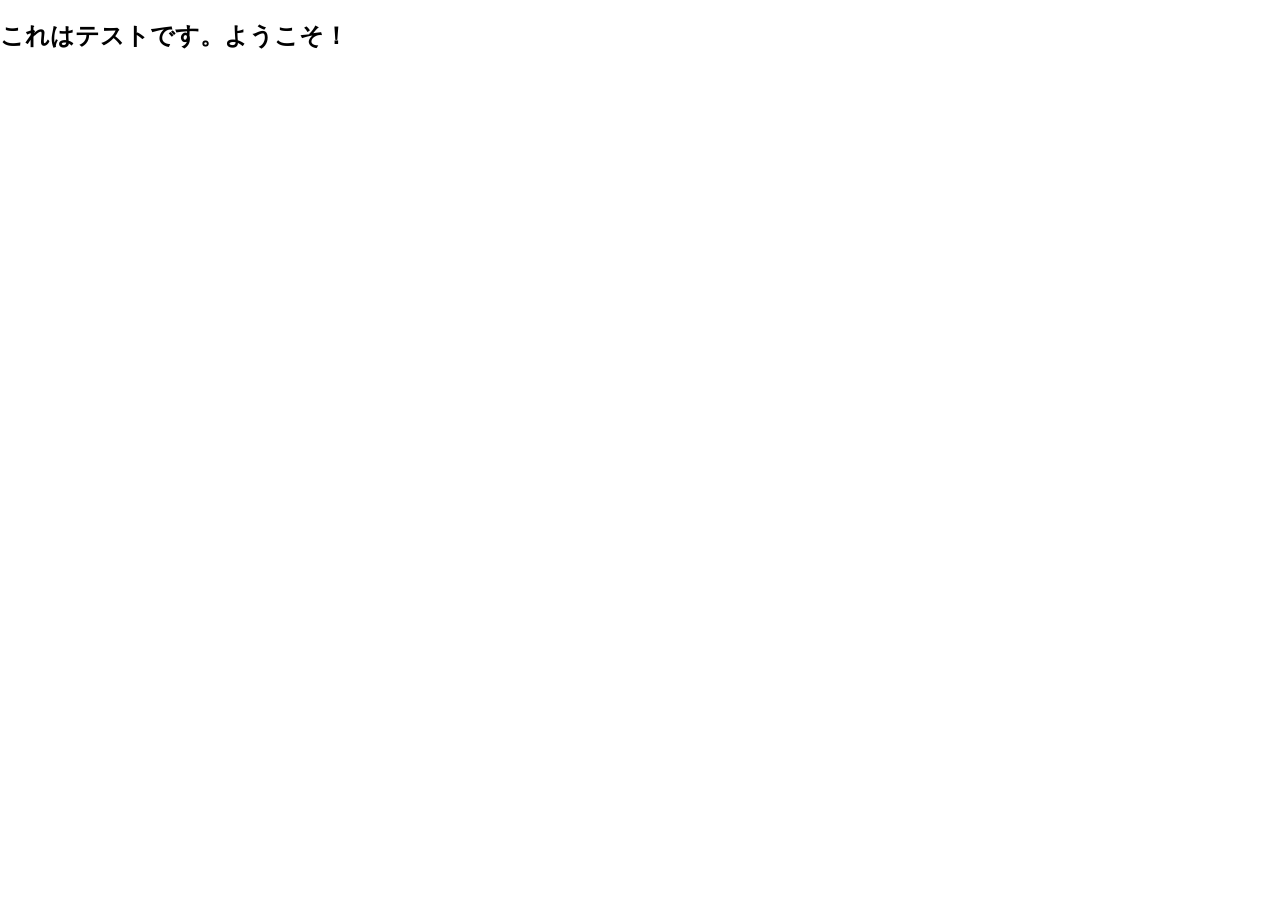
<file: test.html>
<!DOCTYPE html>
<html>
  <head>
  <meta charset="utf-8">
  <meta name="viewport" content="width=device-width, initial-scale=1.0">
  <title>Progate</title>
  <link href="https://maxcdn.bootstrapcdn.com/font-awesome/4.7.0/css/font-awesome.min.css" rel="stylesheet" integrity="sha384-wvfXpqpZZVQGK6TAh5PVlGOfQNHSoD2xbE+QkPxCAFlNEevoEH3Sl0sibVcOQVnN" crossorigin="anonymous">
  <link rel="stylesheet" type="text/css" href="stylesheet.css">
  </head>
  <body>
    <h2>これはテストです。ようこそ！</h2>
  </body>
</html>
</file>
<file: stylesheet.css>
* {
  box-sizing: border-box;
}

body {
  margin: 0;
  font-family: "Hiragino Kaku Gothic ProN";
}

a {
  text-decoration: none;
}

.container {
  width: 100%;
  padding: 0 15px;
  margin: 0 auto;
}

.top-wrapper {
  padding: 180px 0 100px 0;
  background-image: url(top.png);
  background-size: cover;
  color: white;
  text-align: center;
}

.top-wrapper h1 {
  opacity: 0.7;
  font-size: 45px;
  letter-spacing: 5px;
}

.top-wrapper p {
  opacity: 0.7;
  font-size: 16px;
  margin-bottom: 40px;
}

.btn-wrapper {
  text-align: center;
}

.btn-wrapper p {
  margin-bottom: 20px;
}

.signup {
  background-color: #239b76;
}

.facebook {
  background-color: #3b5998;
  margin-right: 10px;
}

.twitter {
  background-color: #55acee;
}

.btn {
  padding: 8px 24px;
  color: black;
  display: inline-block;
  opacity: 0.8;
  border-radius: 4px;
  text-align: center;
}

.btn:hover {
  opacity: 1;
}

.fa {
  margin-right: 5px;
}

header {
  height: 65px;
  width: 100%;
  background-color: rgba(34,49,52,0.9);
  position :fixed;
  top: 0;
  z-index: 10;
}

.logo {
  width: 124px;
  margin-top: 20px;
}

.header-left {
  float: left;
}

.header-right {
  float: right;
  margin-right: -25px;
}

.header-right a {
  line-height: 65px;
  padding: 0 25px;
  color: white;
  display: block;
  float: left;
  transition: all 0.5s;
}

.header-right a:hover {
  background-color: rgba(255,255,255,0.3);
}

.lesson-wrapper {
  height: 580px;
  padding-bottom: 80px;
  padding-left: 5%;
  padding-right: 5%;
  background-color: #f7f7f7;
  text-align: center;
}

.heading {
  padding-top: 80px;
  padding-bottom: 50px;
  color: #5f5d60;
}

.heading h2 {
  font-weight: normal;
}

.lesson {
  float: left;
  width: 25%;
}

.lesson-icon {
  position: relative;
}

.lesson-icon p {
  position: absolute;
  top: 37%;
  width: 100%;
  color: white;
}

.text-contents {
  width: 80%;
  display: inline-block;
  margin-top: 15px;
  font-size: 13px;
  color: #b3aeb5;
}

.heading h3 {
  font-weight: normal;
}

.message-wrapper {
  border-bottom: 1px solid #eee;
  padding-bottom: 80px;
  text-align: center;
}

.message {
  padding: 15px 40px;
  background-color: #5dca88;
  cursor: pointer;
  box-shadow: 0px 7px #1a7940;
}

.message:active {
  position: relative;
  top: 7px;
  box-shadow: none;
}

footer img {
  width: 125px;
}

footer p {
  color: #b3aeb5;
  font-size: 12px;
}

footer {
  padding-top: 30px;
  padding-bottom: 20px;
}

.menu-icon {
  color: white;
  float: right;
  font-size: 25px;
  padding: 21px 0;
  display: none;
}

.clear {
  clear: left;
}

@media all and (max-width: 1000px) {
  .lesson {
    width: 50%;
    margin-bottom: 50px;
  }

  .lesson-wrapper {
    height: 990px;
  }

  footer {
    text-align: center;
  }
}

@media all and (max-width: 750px) {
  .top-wrapper h1 {
    font-size: 32px;
  }

  .heading h2 {
    font-size: 20px;
  }
}

@media all and (max-width: 670px) {
  .header-right {
    display: none;
  }

  .menu-icon {
    display: block;
  }

  .top-wrapper .btn {
    width: 100%;
  }

  .twitter {
    margin-top: 10px;
  }

  .top-wrapper {
    text-align: center;
  }

  .top-wrapper h1 {
    font-size: 24px;
  }

  .top-wrapper p {
    font-size: 14px;
  }

  .lesson {
    width: 100%;
  }

  .lesson-wrapper {
    height: 1700px;
  }

  .message-wrapper .btn {
    width: 100%;
  }
}
</file>
